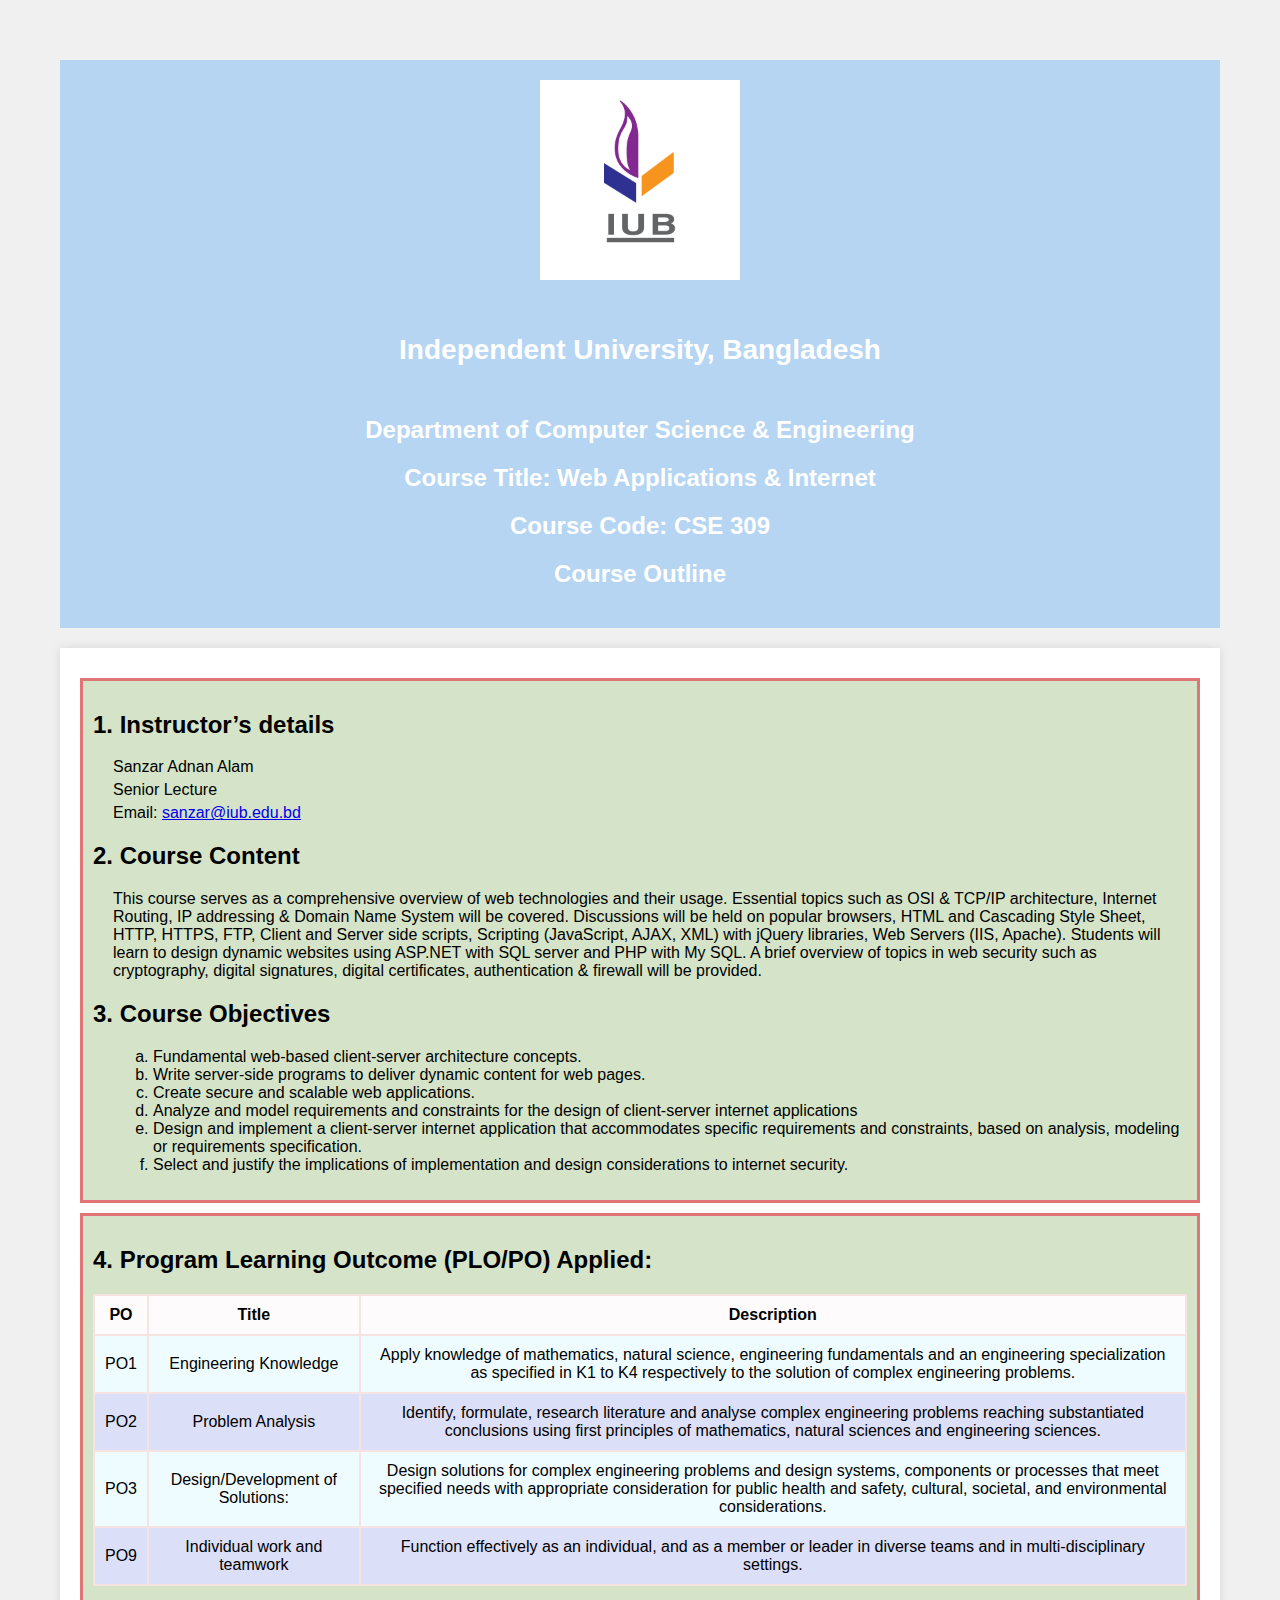
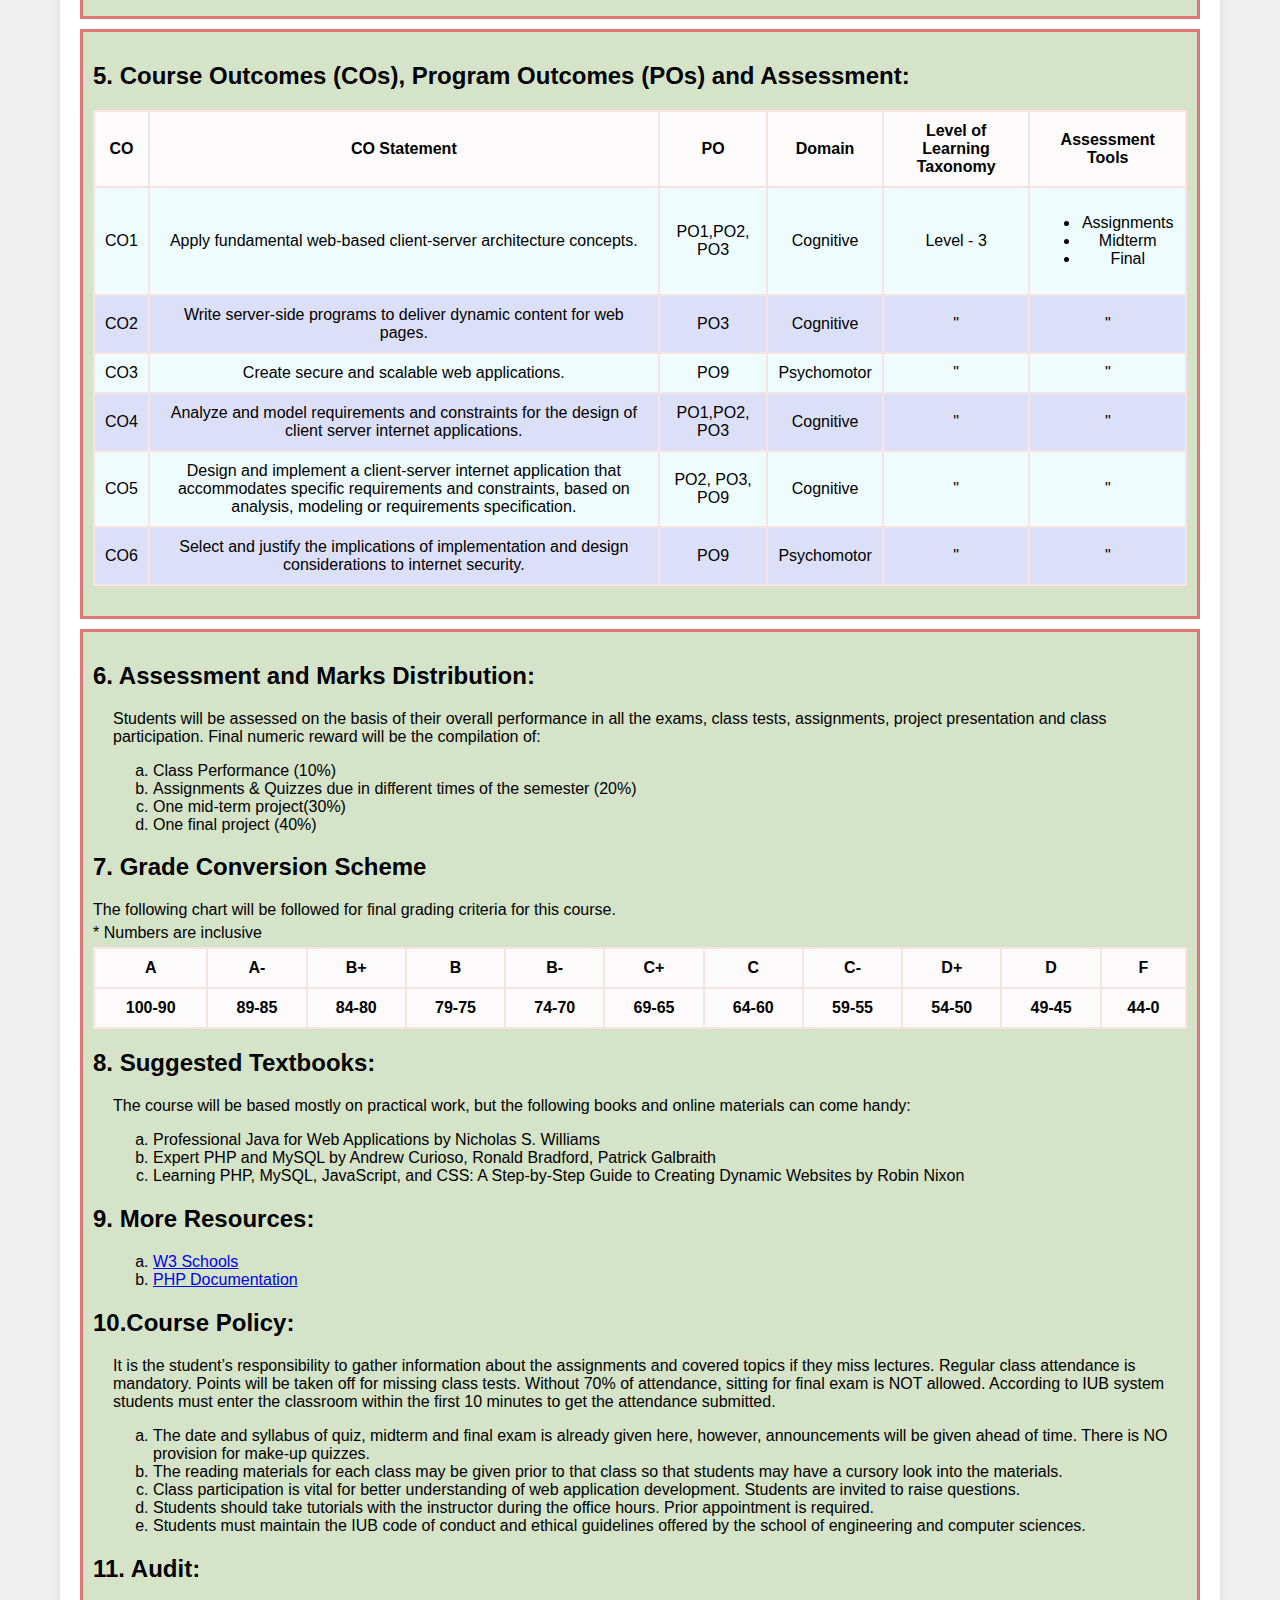
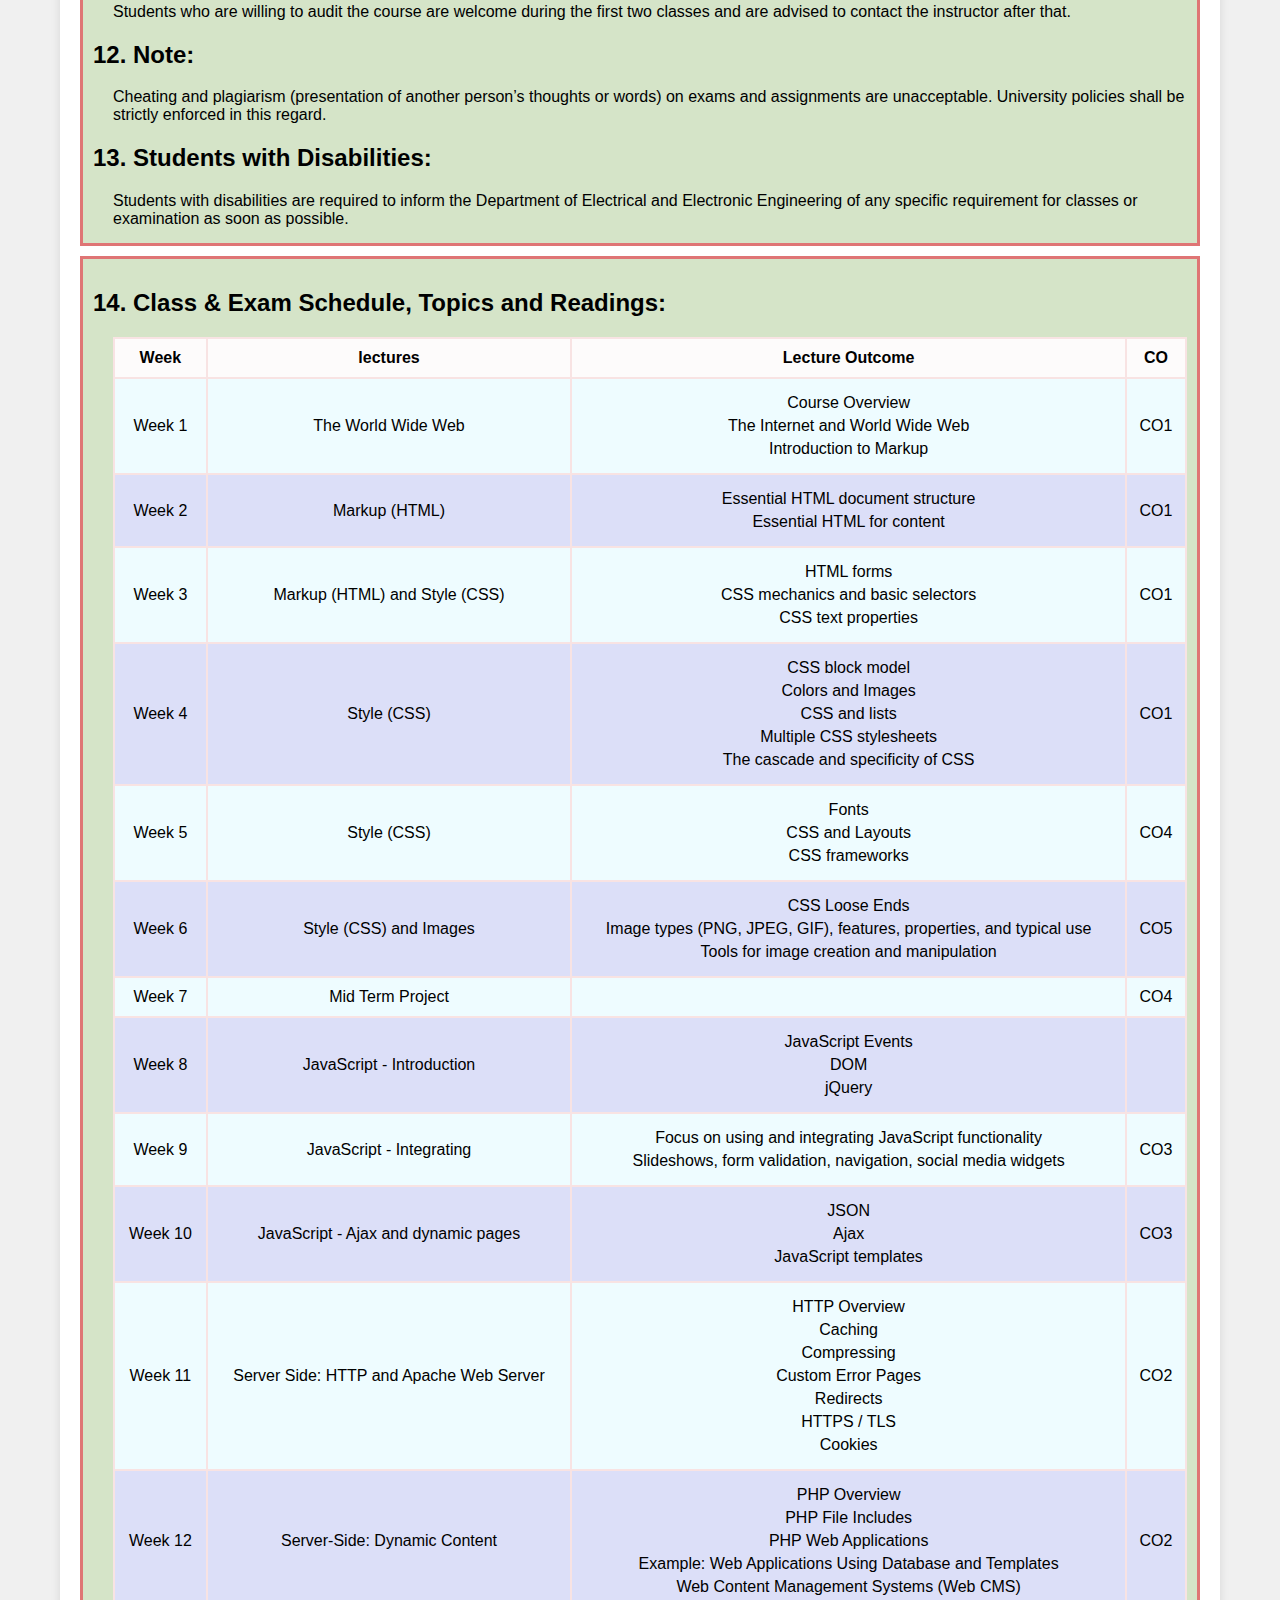
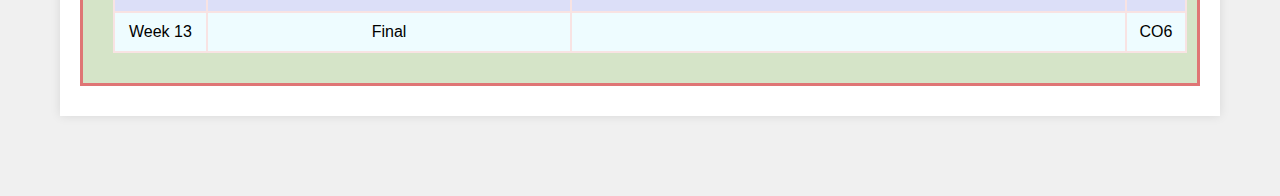
<file: index.html>
<!DOCTYPE html>
<html lang="en">

<head>
  <link type="text/css" rel="stylesheet" href="styles.css" />
  <title>Course Outline - CSE 309</title>
</head>

<body>
  <header>
    <img src="IUB LOGO.png" alt="IUB LOGO">
    <h1>Independent University, Bangladesh</h1>
    <h2>Department of Computer Science & Engineering
    </h2>
    <h2>Course Title: Web Applications & Internet
    </h2>
    <h2>Course Code: CSE 309</h2>
    <h2>Course Outline</h2>
  </header>
  <main>
    <section class="topic">
      <h2>1. Instructor’s details</h2>
      <div class="content">
        <p>Sanzar Adnan Alam</p>
        <p>Senior Lecture</p>
        <p>
          Email: <a href="mailto: sanzar@iub.edu.bd">sanzar@iub.edu.bd</a>
        </p>
      </div>
      <h2>2. Course Content</h2>
      <div class="content">
        <p>
          This course serves as a comprehensive overview of web technologies
          and their usage. Essential topics such as OSI & TCP/IP architecture,
          Internet Routing, IP addressing & Domain Name System will be
          covered. Discussions will be held on popular browsers, HTML and
          Cascading Style Sheet, HTTP, HTTPS, FTP, Client and Server side
          scripts, Scripting (JavaScript, AJAX, XML) with jQuery libraries,
          Web Servers (IIS, Apache). Students will learn to design dynamic
          websites using ASP.NET with SQL server and PHP with My SQL. A brief
          overview of topics in web security such as cryptography, digital
          signatures, digital certificates, authentication & firewall will be
          provided.
        </p>
      </div>
      <h2>3. Course Objectives</h2>
      <div class="content">
        <ol type="a">
          <li>Fundamental web-based client-server architecture concepts.
          </li>
          <li>Write server-side programs to deliver dynamic content for web pages.</li>
          <li>Create secure and scalable web applications.</li>
          <li>Analyze and model requirements and constraints for the design of client-server internet applications</li>
          <li>Design and implement a client-server internet application that accommodates specific requirements and
            constraints, based on analysis, modeling or requirements specification.</li>
          <li>Select and justify the implications of implementation and design considerations to internet security.</li>
        </ol>
      </div>
    </section>

    <section class="topic">
      <h2>4. Program Learning Outcome (PLO/PO) Applied:</h2>
      <div>
        <table border="1">
          <tr>
            <th>PO</th>
            <th>Title</th>
            <th>Description</th>
          </tr>
          <tr>
            <td>PO1</td>
            <td>Engineering Knowledge</td>
            <td>
              Apply knowledge of mathematics, natural science, engineering
              fundamentals and an engineering specialization as specified in
              K1 to K4 respectively to the solution of complex engineering
              problems.
            </td>
          </tr>
          <tr>
            <td>PO2</td>
            <td>Problem Analysis</td>
            <td>
              Identify, formulate, research literature and analyse complex
              engineering problems reaching substantiated conclusions using
              first principles of mathematics, natural sciences and
              engineering sciences.
            </td>
          </tr>
          <tr>
            <td>PO3</td>
            <td>Design/Development of Solutions:</td>
            <td>
              Design solutions for complex engineering problems and design
              systems, components or processes that meet specified needs with
              appropriate consideration for public health and safety,
              cultural, societal, and environmental considerations.
            </td>
          </tr>
          <tr>
            <td>PO9</td>
            <td>Individual work and teamwork</td>
            <td>
              Function effectively as an individual, and as a member or leader
              in diverse teams and in multi-disciplinary settings.
            </td>
          </tr>
        </table>
      </div>
    </section>

    <section class="topic">
      <h2>
        5. Course Outcomes (COs), Program Outcomes (POs) and Assessment:
      </h2>

      <div>
        <table border="1">
          <tr>
            <th>CO</th>
            <th>CO Statement</th>
            <th>PO</th>
            <th>Domain</th>
            <th>Level of Learning Taxonomy</th>
            <th>Assessment Tools</th>
          </tr>
          <tr>
            <td>CO1</td>
            <td>
              Apply fundamental web-based client-server architecture concepts.
            </td>
            <td>PO1,PO2, PO3</td>
            <td>Cognitive</td>
            <td>Level - 3</td>
            <td>
              <ul>
                <li>Assignments</li>
                <li>Midterm</li>
                <li>Final</li>
              </ul>
            </td>
          </tr>
          <tr>
            <td>CO2</td>
            <td>
              Write server-side programs to deliver dynamic content for web
              pages.
            </td>
            <td>PO3</td>
            <td>Cognitive</td>
            <td>"</td>
            <td>"</td>
          </tr>
          <tr>
            <td>CO3</td>
            <td>Create secure and scalable web applications.</td>
            <td>PO9</td>
            <td>Psychomotor</td>
            <td>"</td>
            <td>"</td>
          </tr>
          <tr>
            <td>CO4</td>
            <td>
              Analyze and model requirements and constraints for the design of
              client server internet applications.
            </td>
            <td>PO1,PO2, PO3</td>
            <td>Cognitive</td>
            <td>"</td>
            <td>"</td>
          </tr>
          <tr>
            <td>CO5</td>
            <td>
              Design and implement a client-server internet application that
              accommodates specific requirements and constraints, based on
              analysis, modeling or requirements specification.
            </td>
            <td>PO2, PO3, PO9</td>
            <td>Cognitive</td>
            <td>"</td>
            <td>"</td>
          </tr>
          <tr>
            <td>CO6</td>
            <td>
              Select and justify the implications of implementation and design
              considerations to internet security.
            </td>
            <td>PO9</td>
            <td>Psychomotor</td>
            <td>"</td>
            <td>"</td>
          </tr>
      </div>
      </table>
    </section>


    <section class="topic">
      <h2>6. Assessment and Marks Distribution:</h2>
      <div class="content">
        <p>Students will be assessed on the basis of their overall performance in all the exams, class tests,
          assignments, project presentation and class participation. Final numeric reward will be the compilation of:
        </p>
        <ol type="a">
          <li>Class Performance (10%)</li>
          <li>Assignments & Quizzes due in different times of the semester (20%)</li>
          <li>One mid-term project(30%)</li>
          <li>One final project (40%)</li>
        </ol>

      </div>
      <h2>7. Grade Conversion Scheme</h2>
      <div>
        <p>
          The following chart will be followed for final grading criteria for this course.
        </p>
        <p>* Numbers are inclusive</p>

        <table border="1">
          <tr>
            <th>A</th>
            <th>A-</th>
            <th>B+</th>
            <th>B</th>
            <th>B-</th>
            <th>C+</th>
            <th>C</th>
            <th>C-</th>
            <th>D+</th>
            <th>D</th>
            <th>F</th>
          </tr>
          <tr>
            <th>100-90</th>
            <th>89-85</th>
            <th>84-80</th>
            <th>79-75</th>
            <th>74-70</th>
            <th>69-65</th>
            <th>64-60</th>
            <th>59-55</th>
            <th>54-50</th>
            <th>49-45</th>
            <th>44-0</th>
          </tr>
        </table>

      </div>
      <h2>8. Suggested Textbooks: </h2>
      <div class="content">
        <p>The course will be based mostly on practical work, but the following books and online materials can come
          handy:
        </p>
        <ol type="a">
          <li>Professional Java for Web Applications by Nicholas S. Williams
          </li>
          <li>Expert PHP and MySQL by Andrew Curioso, Ronald Bradford, Patrick Galbraith
          </li>
          <li>Learning PHP, MySQL, JavaScript, and CSS: A Step-by-Step Guide to Creating Dynamic Websites by Robin Nixon
          </li>
        </ol>

      </div>

      </div>
      <h2>9. More Resources: </h2>
      <div class="content">
        <ol type="a">
          <li><a href="https://www.w3schools.com">W3 Schools</a></li>
          <li><a href="https://www.php.net">PHP Documentation</a></li>
        </ol>
      </div>

      <h2>10.Course Policy: </h2>
      <div class="content">
        <p>It is the student’s responsibility to gather information about the assignments and covered topics if they
          miss lectures. Regular class attendance is mandatory. Points will be taken off for missing class tests.
          Without 70% of attendance, sitting for final exam is NOT allowed. According to IUB system students must enter
          the classroom within the first 10 minutes to get the attendance submitted.
        </p>
        <ol type="a">
          <li>The date and syllabus of quiz, midterm and final exam is already given here, however, announcements will
            be given ahead of time. There is NO provision for make-up quizzes.
          </li>
          <li>The reading materials for each class may be given prior to that class so that students may have a cursory
            look into the materials. </li>
          <li>Class participation is vital for better understanding of web application development. Students are invited
            to raise questions.
          </li>
          <li>Students should take tutorials with the instructor during the office hours. Prior appointment is required.
          </li>
          <li>Students must maintain the IUB code of conduct and ethical guidelines offered by the school of engineering
            and computer sciences.
          </li>
        </ol>
      </div>

      <h2>11. Audit: </h2>
      <div class="content">
        <p>Students who are willing to audit the course are welcome during the first two classes and are advised to
          contact the instructor after that.
        </p>
      </div>

      <h2>12. Note: </h2>
      <div class="content">
        <p>Cheating and plagiarism (presentation of another person’s thoughts or words) on exams and assignments are
          unacceptable. University policies shall be strictly enforced in this regard.
        </p>
      </div>

      <h2>13. Students with Disabilities: </h2>
      <div class="content">
        <p>Students with disabilities are required to inform the Department of Electrical and Electronic Engineering of
          any specific requirement for classes or examination as soon as possible.
        </p>
      </div>
    </section>

    <section class="topic">
      <h2>14. Class & Exam Schedule, Topics and Readings:
      </h2>
      <div class="content">

        <table border="1">
          <tr>
            <th>Week</th>
            <th>lectures</th>
            <th>Lecture Outcome</th>
            <th>CO</th>
          </tr>
          <tr>
            <td>Week 1</td>
            <td>The World Wide Web</td>
            <td>
              <p>Course Overview</p>
              <p>The Internet and World Wide Web</p>
              <p>Introduction to Markup</p>
            </td>
            <td>CO1</td>
          </tr>
          <tr>
            <td>Week 2</td>
            <td>Markup (HTML)</td>
            <td>
              <p>Essential HTML document structure</p>
              <p>Essential HTML for content</p>
            </td>
            <td>CO1</td>
          </tr>
          <tr>
            <td>Week 3</td>
            <td>Markup (HTML) and Style (CSS)</td>
            <td>
              <p>HTML forms</p>
              <p>CSS mechanics and basic selectors</p>
              <p>CSS text properties</p>
            </td>
            <td>CO1</td>
          </tr>
          <tr>
            <td>Week 4</td>
            <td>Style (CSS)</td>
            <td>
              <p>CSS block model</p>
              <p>Colors and Images</p>
              <p>CSS and lists</p>
              <p>Multiple CSS stylesheets</p>
              <p>The cascade and specificity of CSS</p>
            </td>
            <td>CO1</td>
          </tr>
          <tr>
            <td>Week 5</td>
            <td>Style (CSS)</td>
            <td>
              <p>Fonts</p>
              <p>CSS and Layouts</p>
              <p>CSS frameworks</p>
            </td>
            <td>CO4</td>
          </tr>
          <tr>
            <td>Week 6</td>
            <td>Style (CSS) and Images</td>
            <td>
              <p>CSS Loose Ends</p>
              <p>Image types (PNG, JPEG, GIF), features, properties, and typical use</p>
              <p>Tools for image creation and manipulation</p>
            </td>
            <td>CO5</td>
          </tr>
          <tr>
            <td>Week 7</td>
            <td> Mid Term Project</td>
            <td> </td>
            <td>CO4</td>
          </tr>
          <tr>
            <td>Week 8</td>
            <td>JavaScript - Introduction</td>
            <td>
              <p>JavaScript Events</p>
              <p>DOM</p>
              <p>jQuery</p>
            </td>
            <td> </td>
          </tr>
          <tr>
            <td>Week 9</td>
            <td>JavaScript - Integrating</td>
            <td>
              <p>Focus on using and integrating JavaScript functionality</p>
              <p>Slideshows, form validation, navigation, social media widgets</p>
            </td>
            <td>CO3</td>
          </tr>
          <tr>
            <td>Week 10</td>
            <td>JavaScript - Ajax and dynamic pages</td>
            <td>
              <p>JSON</p>
              <p>Ajax</p>
              <p>JavaScript templates</p>
            </td>
            <td>CO3</td>
          </tr>
          <tr>
            <td>Week 11</td>
            <td>Server Side: HTTP and Apache Web Server</td>
            <td>
              <p>HTTP Overview</p>
              <p>Caching</p>
              <p>Compressing</p>
              <p>Custom Error Pages</p>
              <p>Redirects</p>
              <p>HTTPS / TLS</p>
              <p>Cookies</p>
            </td>
            <td>CO2</td>
          </tr>
          <tr>
            <td>Week 12</td>
            <td>Server-Side: Dynamic Content</td>
            <td>
              <p>PHP Overview </p>
              <p>PHP File Includes</p>
              <p>PHP Web Applications</p>
              <p>Example: Web Applications Using Database and Templates</p>
              <p>Web Content Management Systems (Web CMS)</p>
            </td>
            <td>CO2</td>
          </tr>
          <tr>
            <td>Week 13</td>
            <td>Final</td>
            <td> </td>
            <td>CO6</td>
          </tr>

        </table>

      </div>

    </section>

  </main>
</body>

</html>
</file>
<file: styles.css>
body {
    font-family: Arial, sans-serif;
    margin: 20px;
    padding: 40px;
    background-color: #f0f0f0;
}

header {
    max-width: 100%;
    height: auto;
    background-color: #b5d5f3;
    color: #fff;
    text-align: center;
    padding: 20px;
}

h1 {
    margin: 50px;
    font-size: 28px;
}

img {
    width: 200px; 
    height: auto; 
}

main {
    max-width: 100%;
    height: auto;
    margin: 20px auto;
    background-color: #fff;
    padding: 20px;
    box-shadow: 0 0 10px rgba(0, 0, 0, 0.1);
}

.topic {
    border: 3px solid #df7575;
    padding: 10px;
    margin: 10px 0;
    background-color: #d5e4c8;
}

h2 {
    font-size: 24px;
}

.content {
    margin-left: 20px;
}

h3 { 
    font-size: 18px;
}

ul {
    list-style-type: disc;
}

p {
    margin: 5px 0;
}
.container{
    border: 3px solid #e07c8a;
    padding: 10px;
    margin: 10px 0;
}

table {
    border-collapse: collapse;
    width: 100%;
    margin-bottom: 20px;
}

th, td {
    border: 2px solid #f8e3e3;
    padding: 10px;
    text-align: center;
}

th {
    background-color: #fdfbfb;
}

tr:nth-child(even) {
    background-color: #eefcff;
}
tr:nth-child(odd) {
    background-color: #dcdff8;
}
tr:hover {
    background-color: #e7a1f0;
}
</file>
